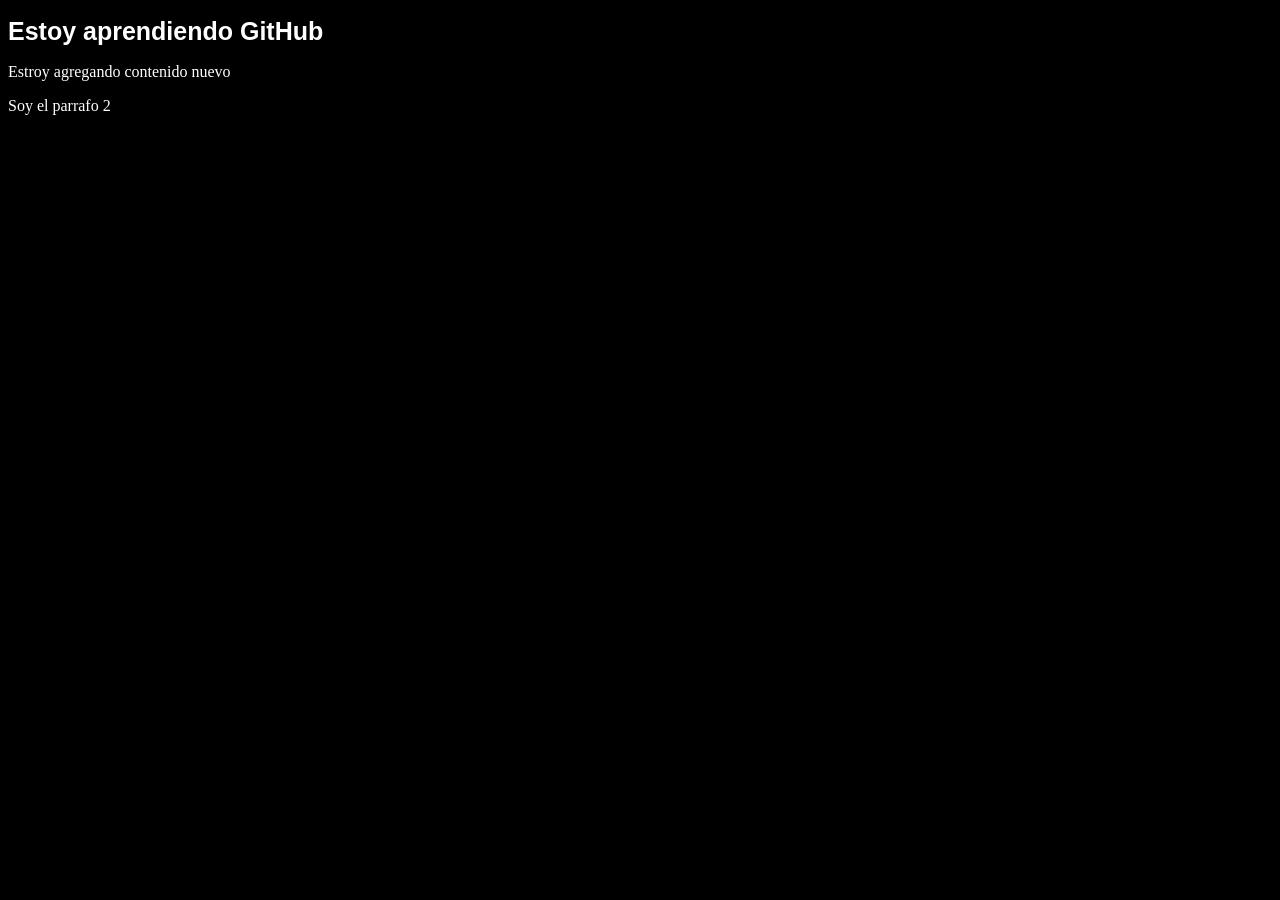
<file: index.html>
<!DOCTYPE html>
<html lang="es">
<head>
    <meta charset="UTF-8">
    <meta name="viewport" content="width=device-width, initial-scale=1.0">
    <title>Document</title>
    <link rel="stylesheet" href="style.css">
</head>
<body>
    <h1>Estoy aprendiendo GitHub</h1>
    <p>Estroy agregando contenido nuevo</p>
    <p>Soy el parrafo 2</p>

    <script src="main.js"></script>
</body>
</html>
</file>
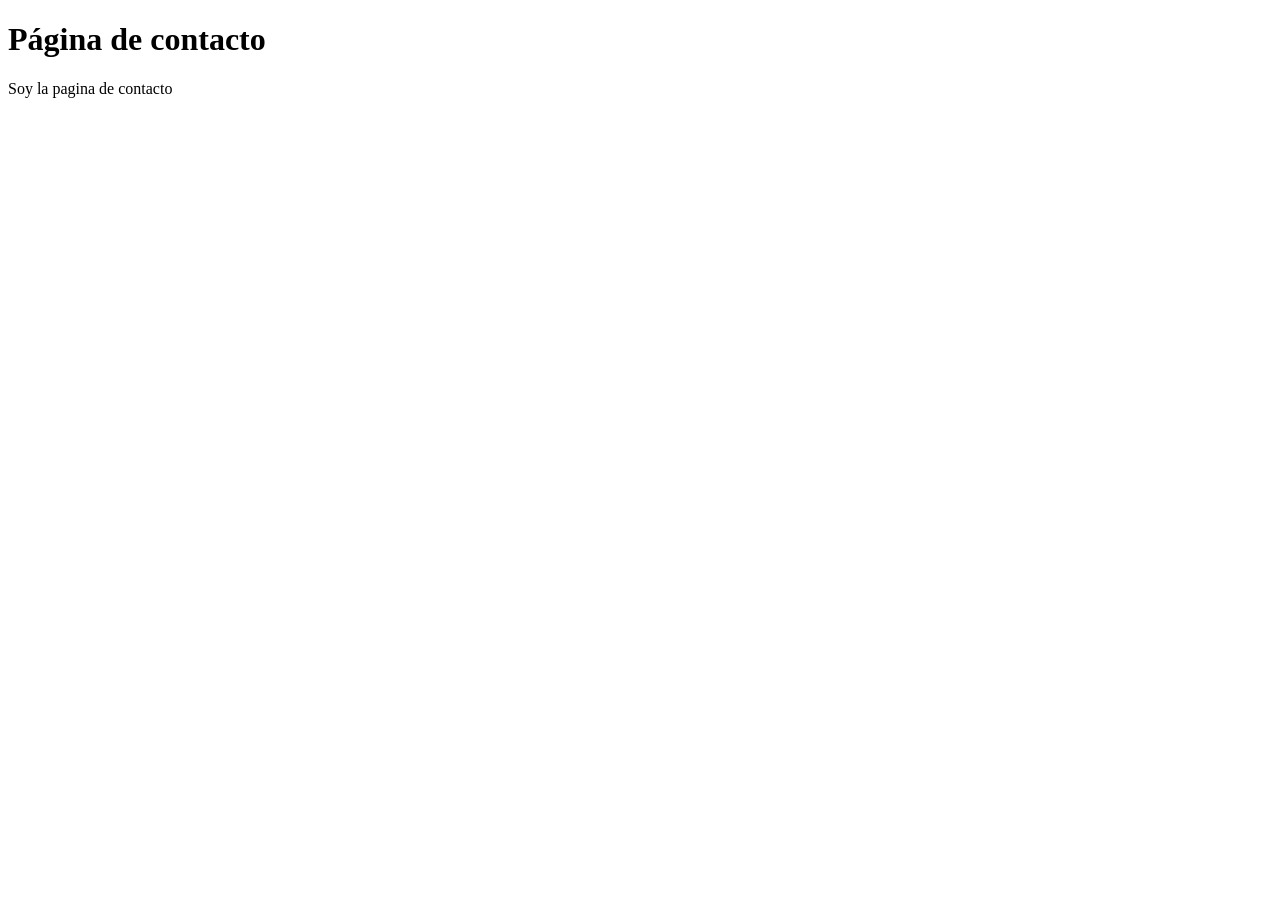
<file: contacto.html>
<!DOCTYPE html>
<html lang="es">
<head>
    <meta charset="UTF-8">
    <meta name="viewport" content="width=device-width, initial-scale=1.0">
    <title>Document</title>
</head>
<body>
    <h1>P&aacute;gina de contacto</h1>
    <p>Soy la pagina de contacto</p>
</body>
</html>
</file>
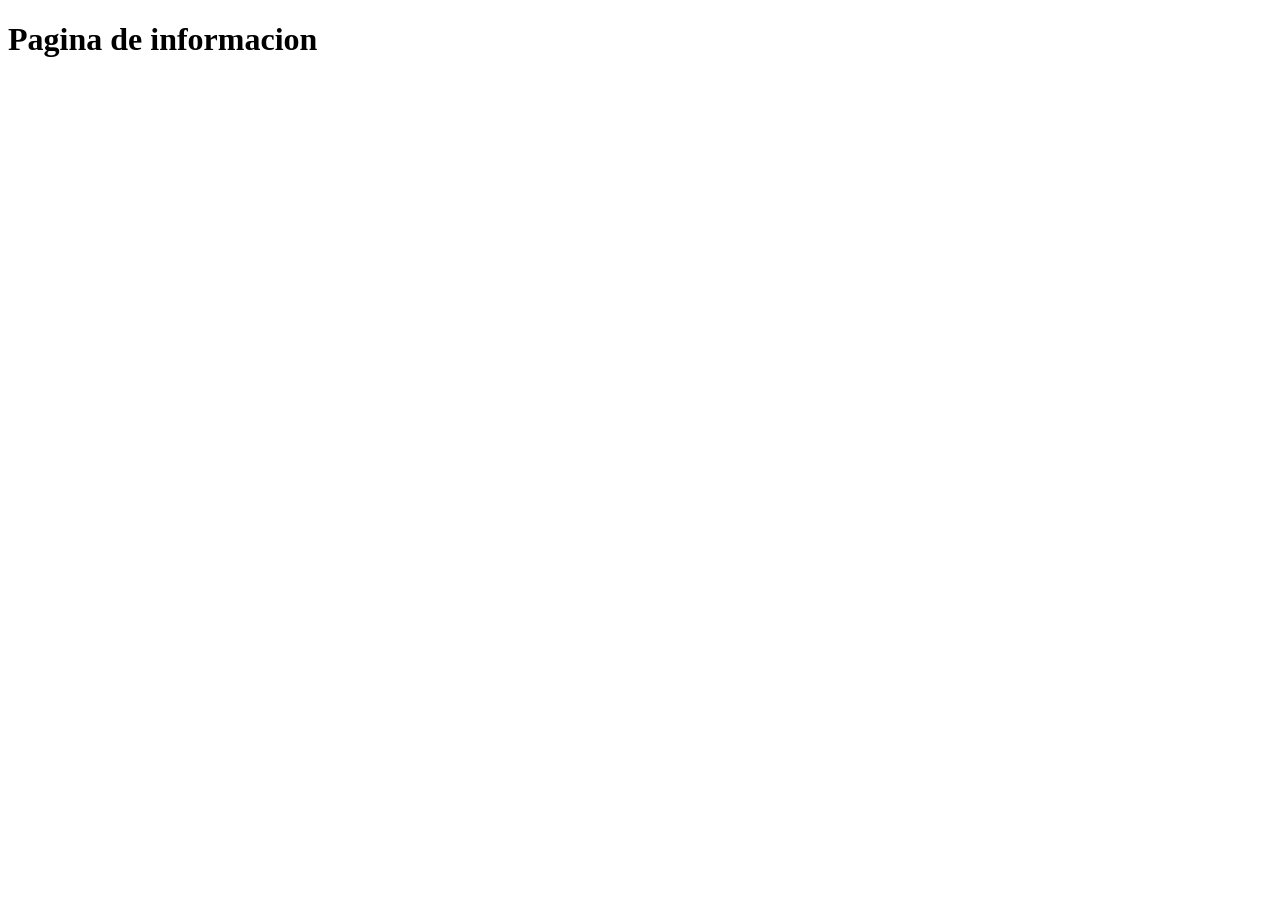
<file: informacion.html>
<!DOCTYPE html>
<html lang="es">
<head>
    <meta charset="UTF-8">
    <meta name="viewport" content="width=device-width, initial-scale=1.0">
    <title>Document</title>
</head>
<body>
    <h1>Pagina de informacion</h1>
</body>
</html>
</file>
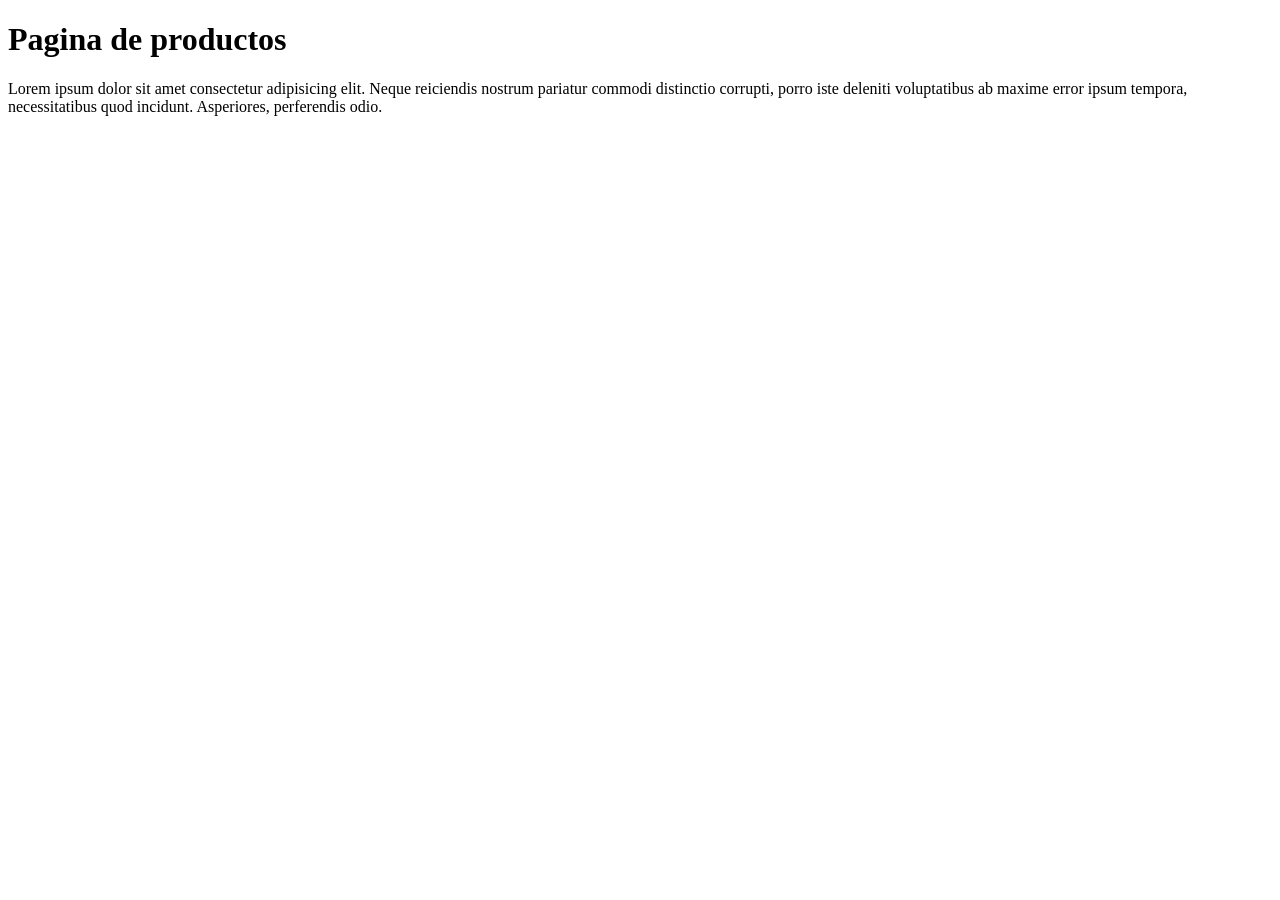
<file: productos.html>
<!DOCTYPE html>
<html lang="es">
<head>
    <meta charset="UTF-8">
    <meta name="viewport" content="width=device-width, initial-scale=1.0">
    <title>Document</title>
</head>
<body>
    <h1>Pagina de productos</h1>
    <p>Lorem ipsum dolor sit amet consectetur adipisicing elit. Neque reiciendis nostrum pariatur commodi distinctio corrupti, porro iste deleniti voluptatibus ab maxime error ipsum tempora, necessitatibus quod incidunt. Asperiores, perferendis odio.</p>
</body>
</html>
</file>
<file: style.css>
html{
    background-color: black;
    color: white;
}

h1{
    font-family: 'Lucida Sans', 'Lucida Sans Regular', 'Lucida Grande', 'Lucida Sans Unicode', Geneva, Verdana, sans-serif;
    font-size: 25px;
}
</file>
